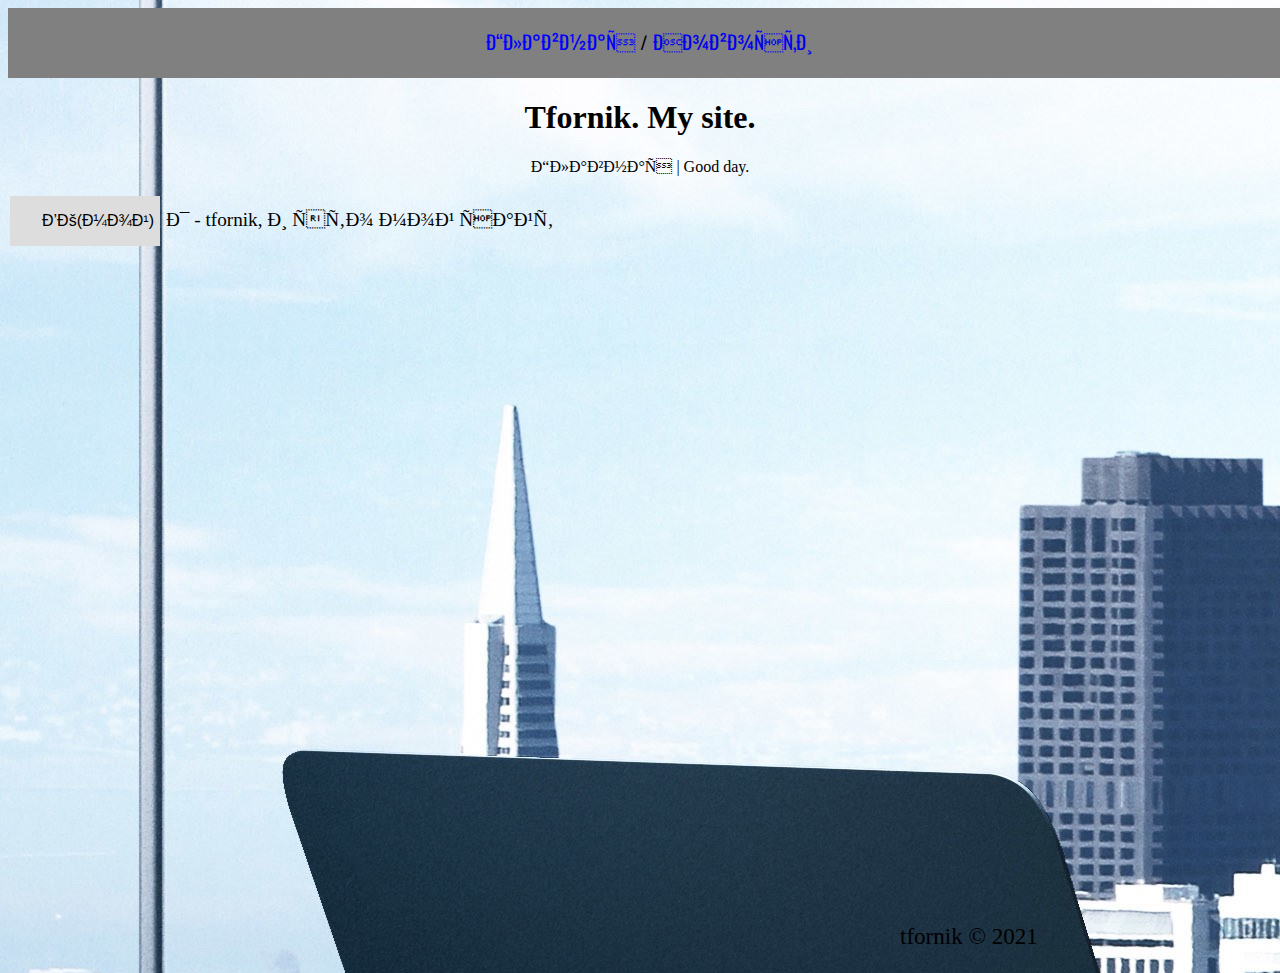
<file: index.html>
<!DOCTYPE html>
<html>
<head>
<title>Tfornik.</title>
<meta charset="UTF_8"/>
<link href="style.css" rel="stylesheet" type="text/css">
<link rel="stylesheet" href="https://cdnjs.cloudflare.com/ajax/libs/font-awesome/4.7.0/css/font-awesome.min.css">
</head>

<body>
    <header>
        <big><a id="ina1" href="index.html" class="txt">Главная</a></big><font size="4"><b> / </b></a></font>
        <big><a id="ina2"  href="novosty.html" class="txt">Новости</a></big><font size="4"></a></font>
    </header>

  <content>
    <h1 align="center">Tfornik. My site.</h1>
    <p align="center">Главная | Good day.</p>
	
	
  </content>	


<a href="https://vk.com/tfornik" target="_blank";><input id="ahref" type="button" value="ВК(мой)"></a>
<big><a>Я - tfornik, и это мой сайт<a><big>
  

<footer id="f1" style="position: absolute; top:900px; left:900px;">
    <p>tfornik &copy; 2021</p>
</footer>

</body>

<html>
</file>
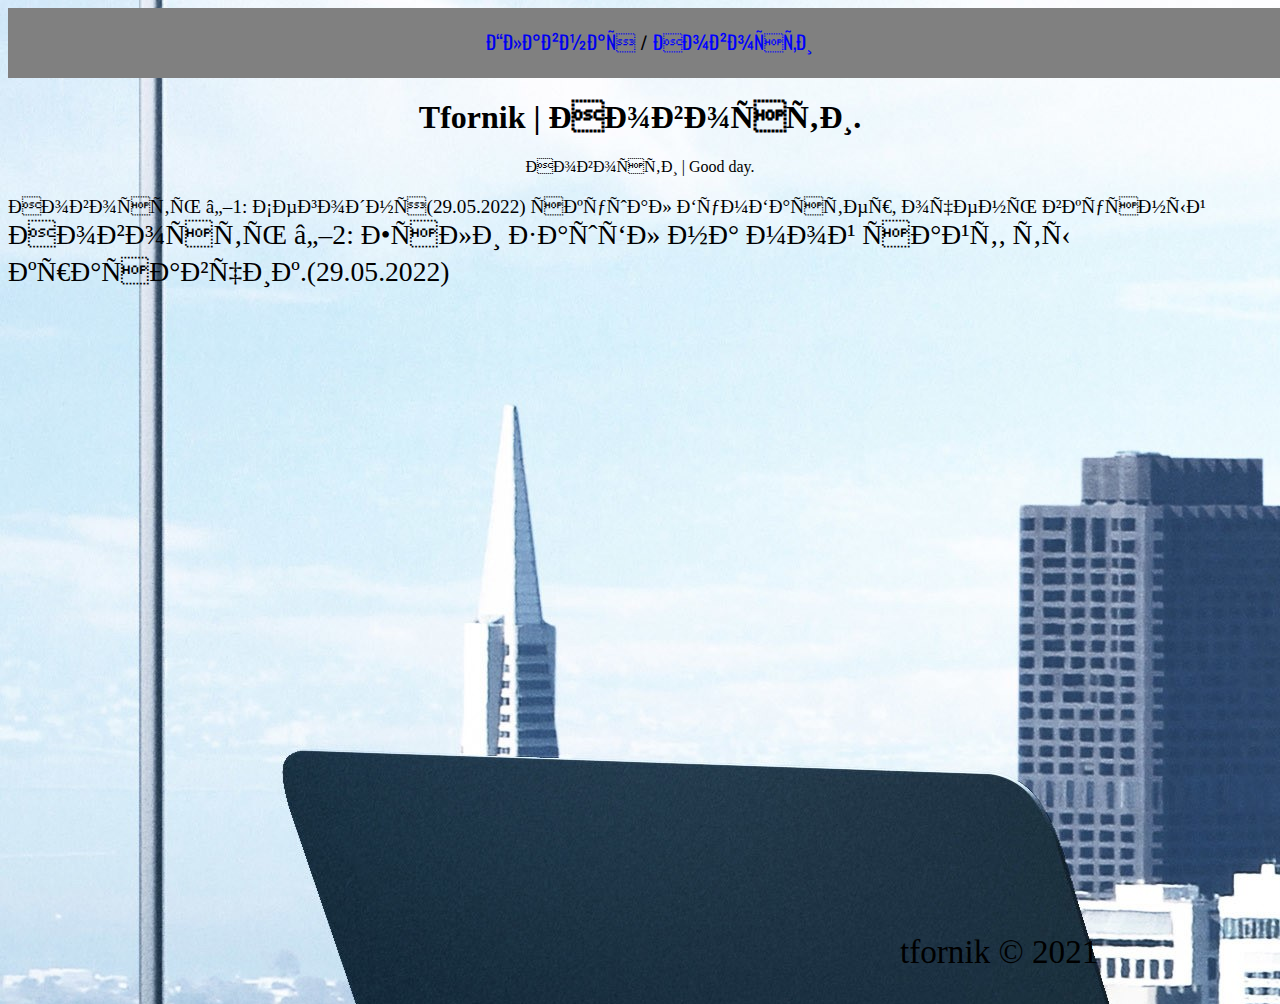
<file: novosty.html>
<!DOCTYPE html>
<html>
<head>
<title>Tfornik | News</title>
<meta charset="UTF_8"/>
<link href="style.css" rel="stylesheet" type="text/css">
<link rel="stylesheet" href="https://cdnjs.cloudflare.com/ajax/libs/font-awesome/4.7.0/css/font-awesome.min.css">
</head>

<body>
   <header>
        <big><a id="a1" href="index.html" class="txt">Главная</a></big><font size="4"><b> / </b></a></font>
        <big><a id="a2" href="#" class="txt">Новости</a></big><font size="4"></a></font>
   </header>

 <content>
    <h1 align="center">Tfornik | Новости.</h1>
    <p align="center">Новости | Good day.</p>
	
	
  </content>	


<big><a>Новость №1: Сегодня(29.05.2022) скушал БумБастер, очень вкусный<a><big>
<br>
<big><a>Новость №2: Если зашёл на мой сайт, ты красавчик.(29.05.2022)<a><big>

 

<footer style="position: absolute; top:900px; left:900px;">
    <p>tfornik &copy; 2021</p>
</footer>

</body>

<html>
</file>
<file: style.css>
@import url('https://fonts.googleapis.com/css2?family=Oswald&display=swap');

body {
	background-image: url(fotki/of1.png);
}

#test {
	background-color: red;
    padding: 15px;
	margin: 15px;
	border: 7px solid black;
	border-radius: 50px;
	border-style: solid;
	text-align: center;
	width: 96%;
    font-weight: 800;
}

#div1 {
	background-color: red;
	border: 3px dashed black;
    padding: 7px;
	margin: 7px;
	text-align: left;
	transition: 0.2s;
	transition-duration: 0.5s;
	width: 50px;
}

#div1:hover {
	background-color: green;
    border: 3px solid black;
	color: white;
}

#ahref {
	background-color: #ddd;
	border: none;
    height: 50px;
    width: 150px;
    transition: 0.3s;
	margin: 4px 2px;
	padding: 16px 32px;
    text-align: left;
    font-size: 16px;
}	

#ahref:hover {
  background-color: #3e8e41;
  color: white;
}

.fa {
  padding: 20px;
  font-size: 30px;
  width: 50px;
  text-align: center;
  text-decoration: none;
  margin: 5px 2px;
}

.fa:hover {
    opacity: 0.7;
}

.fa-youtube {
  background: #bb0000;
  color: white;
}

#in12 {
	background-color: grey;
	color: black;
	border: 3px dashed black;
	border-radius: 50px;
	transition: 0.3s;
	padding: 2px;
	margin: 2px;
	width: 150px;
	height: 25px;
}

#in12:hover {
	background-color: black;
	color: white;
	border: 3px solid red;
}


header {
	border: 1px solid grey;
	background-color: grey;
	min-width: 1280px;
	height: 50px;
	text-align: center;
    padding-top: 18px;
    font-family: Oswald;
}

#a1 {
	text-decoration: none;
    weight: 50px;
	transition: 0.3s;
}

#a1:hover {
	color: white;
}

#a2 {
	color: blue;
    text-decoration: none;
}

#ina1 {
	text-decoration: none;
	color: blue;
	transition: 0.3s;
}

#ina2 {
	text-decoration: none;
	transition: 0.3s;
}

#ina2:hover {
	color: white;
}

#ina3 {
	text-decoration: none;
	transition: 0.3s;
    color: blue;
}
</file>
